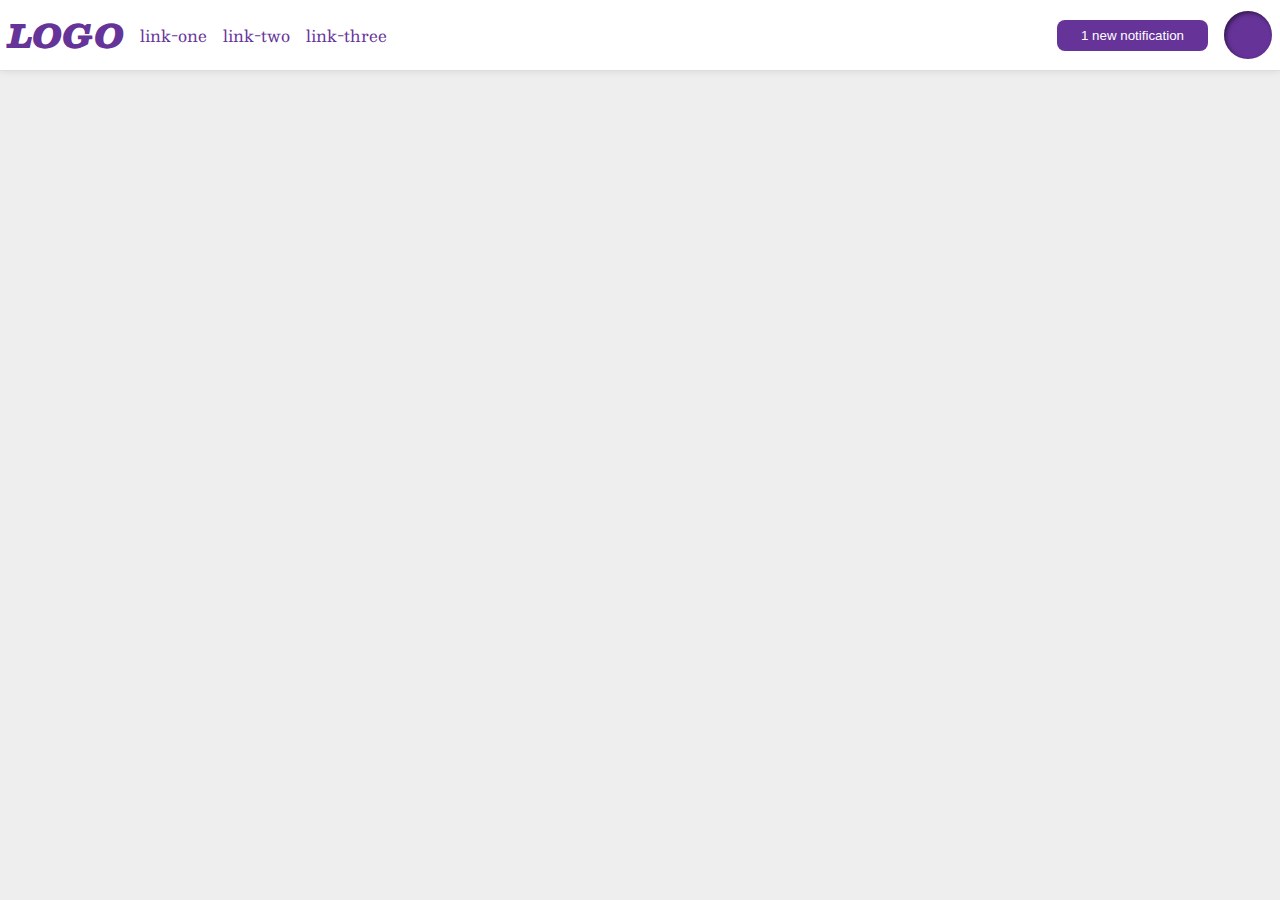
<file: flex/03-flex-header-2/index.html>
<!DOCTYPE html>
<html lang="en">
  <head>
    <meta charset="UTF-8">
    <meta http-equiv="X-UA-Compatible" content="IE=edge">
    <meta name="viewport" content="width=device-width, initial-scale=1.0">
    <title>Flex Header 2</title>
    <link rel="stylesheet" href="style.css">
  </head>
  <body>
    <div class="header">
      <div class="header-left">
        <div class="logo">
          LOGO
        </div>
        <ul class="links">
          <li><a href="google.com">link-one</a></li>
          <li><a href="google.com">link-two</a></li>
          <li><a href="google.com">link-three</a></li>
        </ul>
      </div>
      <div class="header-right">
        <button class="notifications">
          1 new notification
        </button>
        <div class="profile-image"></div>
      </div>
    </div>
  </body>
</html>
</file>
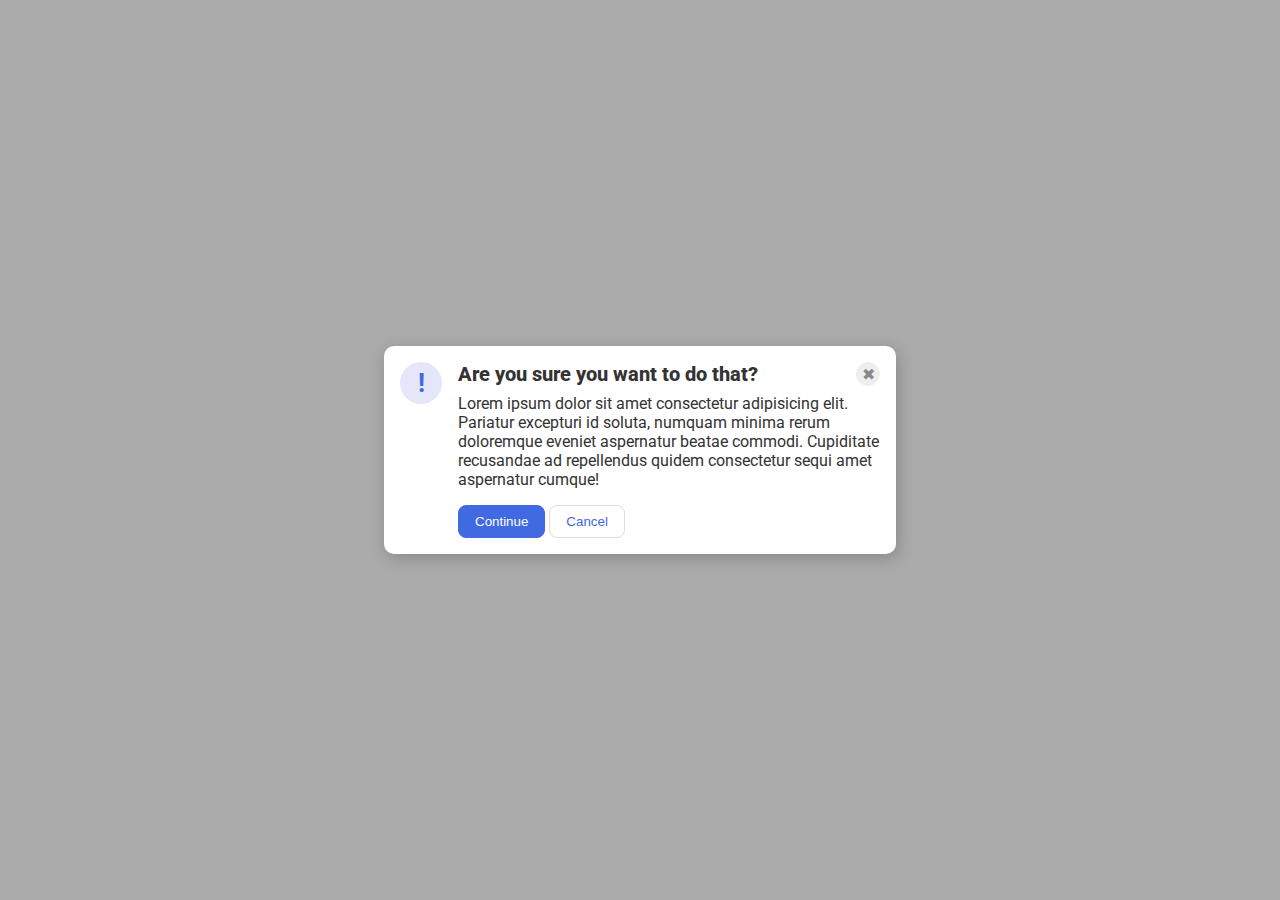
<file: flex/05-flex-modal/index.html>
<!DOCTYPE html>
<html lang="en">
  <head>
    <meta charset="UTF-8">
    <meta http-equiv="X-UA-Compatible" content="IE=edge">
    <meta name="viewport" content="width=device-width, initial-scale=1.0">
    <link rel="stylesheet" href="style.css">
    <title>Modal</title>
  </head>
  <body>
    <div class="modal">
      <div class="icon">!</div>
      <div class="container">
        <div class="header-and-close">
          <div class="header">Are you sure you want to do that?</div>
          <button class="close-button">✖</button>
        </div>
        <div class="text-and-buttons">
          <div class="text">Lorem ipsum dolor sit amet consectetur adipisicing elit. Pariatur excepturi id soluta, numquam minima rerum doloremque eveniet aspernatur beatae commodi. Cupiditate recusandae ad repellendus quidem consectetur sequi amet aspernatur cumque!</div>
          <button class="continue">Continue</button>
          <button class="cancel">Cancel</button>
        </div>
      </div>
    </div>
  </body>
</html>
</file>
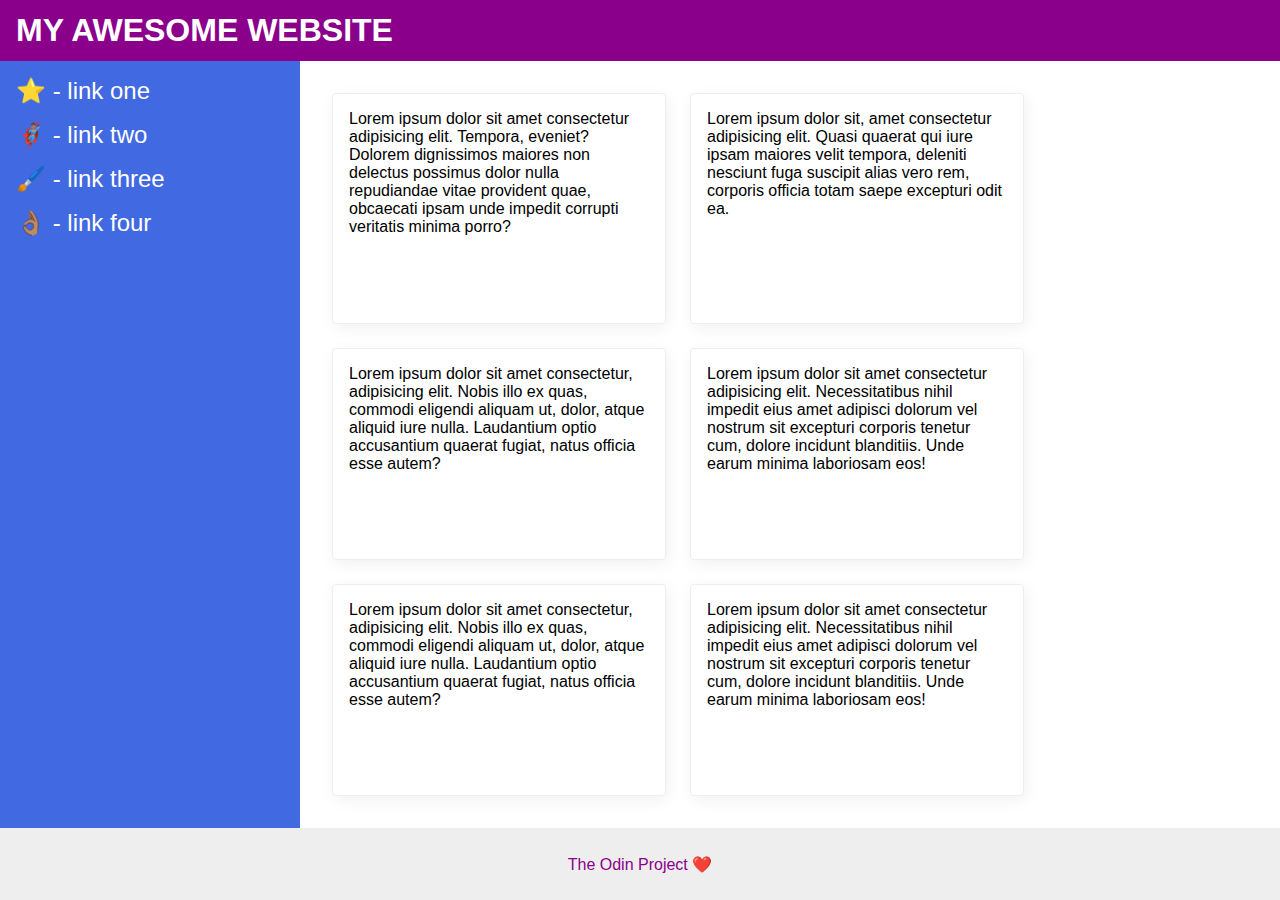
<file: flex/07-flex-layout-2/index.html>
<!DOCTYPE html>
<html lang="en">
  <head>
    <meta charset="UTF-8">
    <meta http-equiv="X-UA-Compatible" content="IE=edge">
    <meta name="viewport" content="width=device-width, initial-scale=1.0">
    <title>The Holy Grail</title>
    <link rel="stylesheet" href="style.css">
  </head>
  <body>
    <div class="header">
      MY AWESOME WEBSITE
    </div>
    
    <div class="center-container">
      <div class="sidebar">
        <ul>
          <li><a href="#">⭐ - link one</a></li>
          <li><a href="#">🦸🏽‍♂️ - link two</a></li>
          <li><a href="#">🖌️ - link three</a></li>
          <li><a href="#">👌🏽 - link four</a></li>
        </ul>
      </div>
      <div class="card-container">
        <div class="card">Lorem ipsum dolor sit amet consectetur adipisicing elit. Tempora, eveniet? Dolorem dignissimos maiores non delectus possimus dolor nulla repudiandae vitae provident quae, obcaecati ipsam unde impedit corrupti veritatis minima porro?</div>
        <div class="card">Lorem ipsum dolor sit, amet consectetur adipisicing elit. Quasi quaerat qui iure ipsam maiores velit tempora, deleniti nesciunt fuga suscipit alias vero rem, corporis officia totam saepe excepturi odit ea.</div>
        <div class="card">Lorem ipsum dolor sit amet consectetur, adipisicing elit. Nobis illo ex quas, commodi eligendi aliquam ut, dolor, atque aliquid iure nulla. Laudantium optio accusantium quaerat fugiat, natus officia esse autem?</div>
        <div class="card">Lorem ipsum dolor sit amet consectetur adipisicing elit. Necessitatibus nihil impedit eius amet adipisci dolorum vel nostrum sit excepturi corporis tenetur cum, dolore incidunt blanditiis. Unde earum minima laboriosam eos!</div>
        <div class="card">Lorem ipsum dolor sit amet consectetur, adipisicing elit. Nobis illo ex quas, commodi eligendi aliquam ut, dolor, atque aliquid iure nulla. Laudantium optio accusantium quaerat fugiat, natus officia esse autem?</div>
        <div class="card">Lorem ipsum dolor sit amet consectetur adipisicing elit. Necessitatibus nihil impedit eius amet adipisci dolorum vel nostrum sit excepturi corporis tenetur cum, dolore incidunt blanditiis. Unde earum minima laboriosam eos!</div>
      </div>
    </div>
    
    <div class="footer">
      The Odin Project ❤️
    </div>
  </body>
</html>
</file>
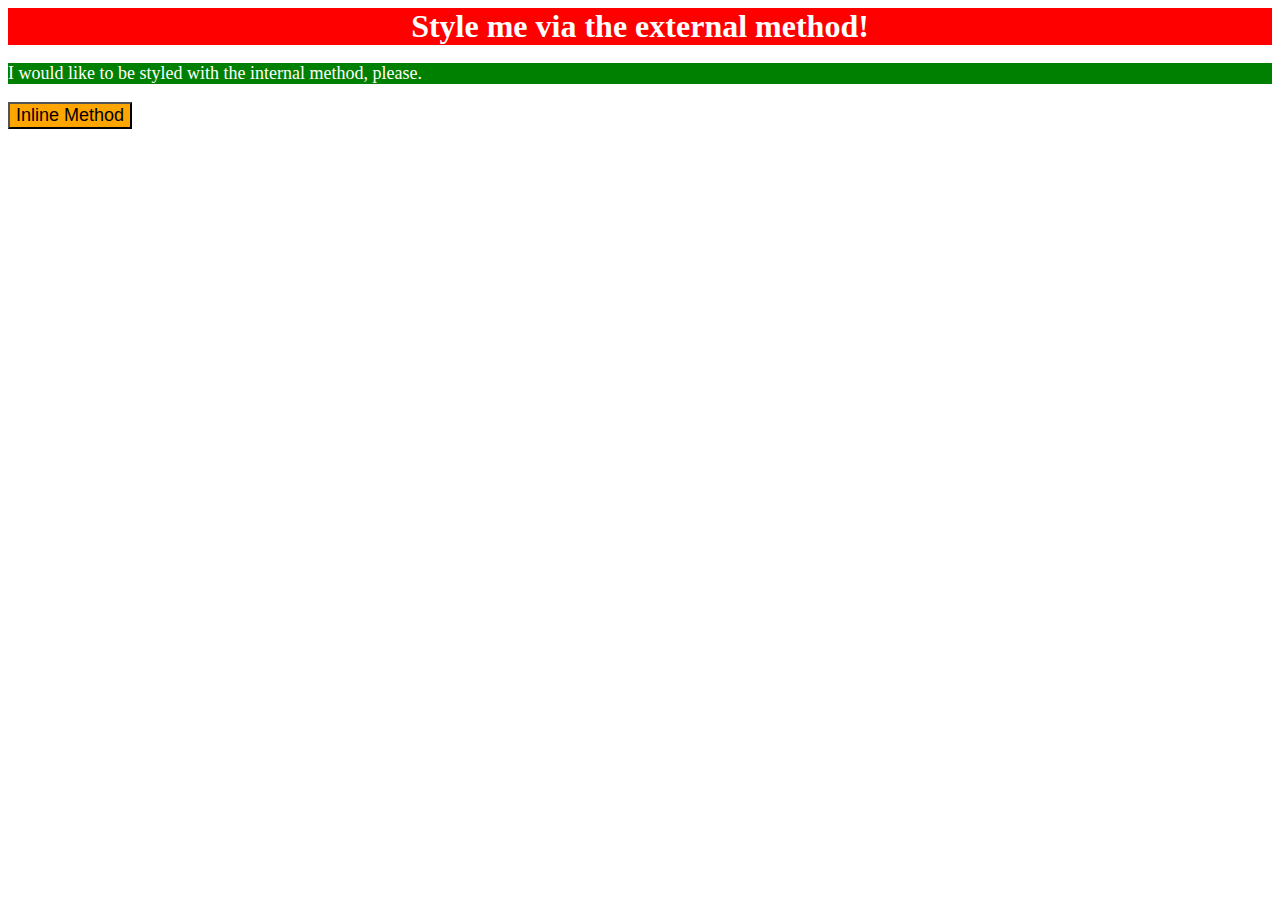
<file: foundations/01-css-methods/index.html>
<!DOCTYPE html>
<html lang="en">
  <head>
    <link rel="stylesheet" href="styles.css" />
    <style>
      p {
        background-color: green;
        color: white;
        font-size: 18px;
      }
    </style>
    <meta charset="UTF-8">
    <meta http-equiv="X-UA-Compatible" content="IE=edge">
    <meta name="viewport" content="width=device-width, initial-scale=1.0">
    <title>Methods for Adding CSS</title>
  </head>
  <body>
    <div>Style me via the external method!</div>
    <p>I would like to be styled with the internal method, please.</p>
    <button style="background-color: orange; font-size: 18px;">Inline Method</button>
  </body>
</html>
</file>
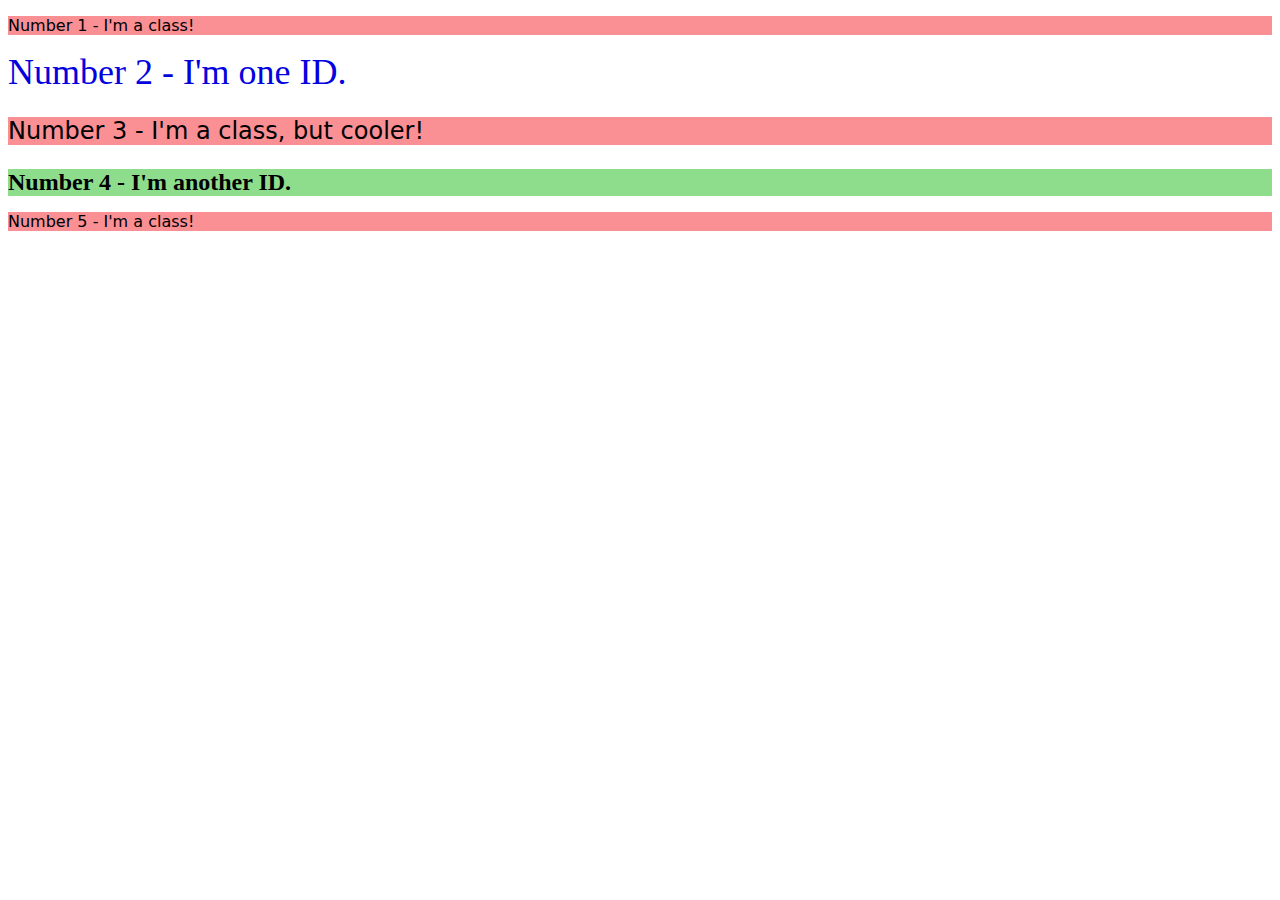
<file: foundations/02-class-id-selectors/index.html>
<!DOCTYPE html>
<html lang="en">
  <head>
    <meta charset="UTF-8">
    <meta http-equiv="X-UA-Compatible" content="IE=edge">
    <meta name="viewport" content="width=device-width, initial-scale=1.0">
    <title>Class and ID Selectors</title>
    <link rel="stylesheet" href="style.css">
  </head>
  <body>
    <p class="odd-numbered">Number 1 - I'm a class!</p>
    <div id="blue-text">Number 2 - I'm one ID.</div>
    <p class="odd-numbered big-text">Number 3 - I'm a class, but cooler!</p>
    <div class="big-text" id="greenbg-bold">Number 4 - I'm another ID.</div>
    <p class="odd-numbered">Number 5 - I'm a class!</p>
  </body>
</html>
</file>
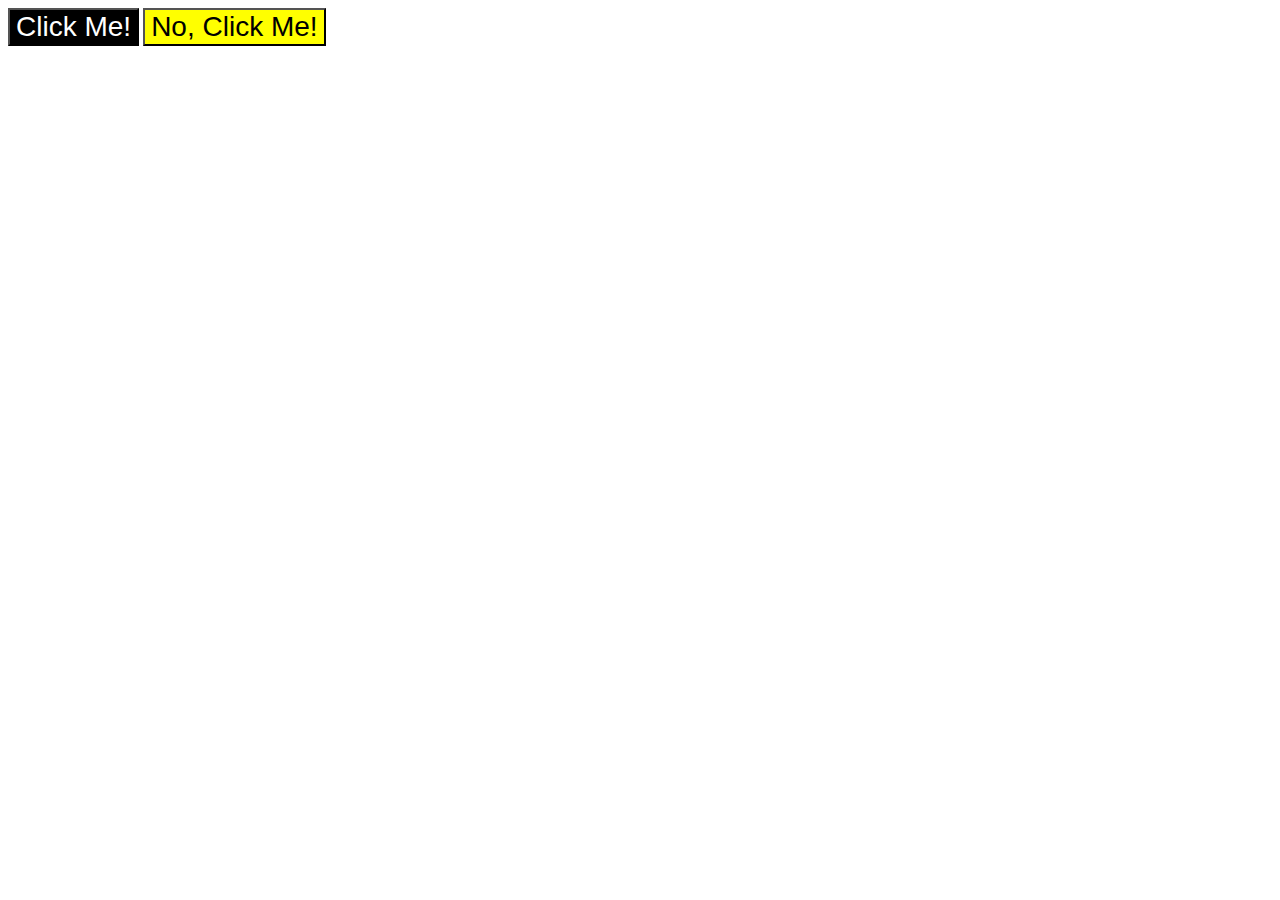
<file: foundations/03-grouping-selectors/index.html>
<!DOCTYPE html>
<html lang="en">
  <head>
    <meta charset="UTF-8">
    <meta http-equiv="X-UA-Compatible" content="IE=edge">
    <meta name="viewport" content="width=device-width, initial-scale=1.0">
    <title>Grouping Selectors</title>
    <link rel="stylesheet" href="style.css">
  </head>
  <body>
    <button class="black-bg">Click Me!</button>
    <button class="yellow-bg">No, Click Me!</button>
  </body>
</html>
</file>
<file: flex/03-flex-header-2/style.css>
/* this is some magical font-importing.  
you'll learn about it later. */
@import url('https://fonts.googleapis.com/css2?family=Besley:ital,wght@0,400;1,900&display=swap');

body {
  margin: 0;
  background: #eee;
  font-family: Besley, serif;
}

.header {
  display: flex;
  align-items: center;
  justify-content: space-between;
  padding: 8px;
  background: white;
  border-bottom: 1px solid #ddd;
  box-shadow: 0 0 8px rgba(0,0,0,.1);
}

.header-left {
  display: flex;
  align-items: center;
  gap: 16px;
}

.header-right {
  display: flex;
  align-items: center;
  gap: 16px;
}

.profile-image {
  background: rebeccapurple;
  box-shadow: inset 2px 2px 4px rgba(0,0,0,.5);
  border-radius: 50%;
  width: 48px;
  height: 48px;
}

.logo {
  color: rebeccapurple;
  font-size: 32px;
  font-weight: 900;
  font-style: italic;
}

button {
  border: none;
  border-radius: 8px;
  background: rebeccapurple;
  color: white;
  padding: 8px 24px;
}

a {
  /* this removes the line under our links */
  text-decoration: none;
  color: rebeccapurple;
}

ul {
  display: flex;
  gap: 16px;
  margin: 0;
  padding: 0;
  list-style-type: none;
}
</file>
<file: flex/05-flex-modal/style.css>
@import url('https://fonts.googleapis.com/css2?family=Roboto:wght@400;700&display=swap');

html, body {
  height: 100%;
}

body {
  font-family: Roboto, sans-serif;
  margin: 0;
  background: #aaa;
  color: #333;
  /* I'll give you this one for free lol */
  display: flex;
  align-items: center;
  justify-content: center;
}

.modal {
  display: flex;
  padding: 16px;
  gap: 16px;
  background: white;
  width: 480px;
  border-radius: 10px;
  box-shadow: 2px 4px 16px rgba(0,0,0,.2);
}

.header-and-close {
  display: flex;
  margin-bottom: 8px;
}

.header {
  font-size: 20px;
  font-weight: 800;
  margin-right: auto;
}

.icon {
  flex: none;
  color: royalblue;
  font-size: 26px;
  font-weight: 700;
  background: lavender;
  width: 42px;
  height: 42px;
  border-radius: 50%;
  display: flex;
  align-items: center;
  justify-content: center;
}

.text {
  margin-bottom: 16px;
}

.close-button {
  background: #eee;
  border-radius: 50%;
  color: #888;
  font-weight: 400;
  font-size: 16px;
  height: 24px;
  width: 24px;
  display: flex;
  align-items: center;
  justify-content: center;
  border: 1px solid #eee;
  padding: 0;
}

button {
  cursor: pointer;
  padding: 8px 16px;
  border-radius: 8px;
}

button.continue {
  background: royalblue;
  border: 1px solid royalblue;
  color: white;
}

button.cancel {
  background: white;
  border: 1px solid #ddd;
  color: royalblue;
}
</file>
<file: flex/07-flex-layout-2/style.css>
body {
  font-family: -apple-system, BlinkMacSystemFont, 'Segoe UI', Roboto, Oxygen, Ubuntu, Cantarell, 'Open Sans', 'Helvetica Neue', sans-serif;
  margin: 0;
  min-height: 100vh;
  display: flex;
  flex-direction: column;
  height: 100vh;
}

.header {
  height: 72px;
  background: darkmagenta;
  color: white;
  font-size: 32px;
  font-weight: 900;
  display: flex;
  align-items: center;
  padding-left: 16px;
}

.center-container {
  display: flex;
  align-items: stretch;
  height: 100vh;
}

.card-container {
  display: flex;
  flex-wrap: wrap;
  padding: 32px;
  gap: 24px;
  overflow: hidden;
}

.footer {
  min-height: 72px;
  background: #eee;
  color: darkmagenta;
  display: flex;
  justify-content: center;
  align-items: center;
}

.sidebar {
  width: 300px;
  background: royalblue;
  box-sizing: border-box;
  flex: none;
  padding: 16px;
}

ul {
  list-style: none;
  display: flex;
  flex-direction: column;
  gap: 16px;
  text-align: left;
  margin: 0;
  padding: 0;
}

a { 
  text-decoration: none;
  color: #fff;
  font-size: 24px;
}

.card {
  border: 1px solid #eee;
  box-shadow: 2px 4px 16px rgba(0,0,0,.06);
  border-radius: 4px;
  max-width: 300px;
  display: flex;
  justify-content: center;
  padding: 16px;
  flex: 1 0 auto;
}
</file>
<file: foundations/01-css-methods/styles.css>
div {
    background-color: red;
    color: white;
    font-size: 32px;
    text-align: center;
    font-weight: bold;
}
</file>
<file: foundations/02-class-id-selectors/style.css>
.odd-numbered {
    background-color: hsl(357, 91%, 77%);
    font-family: Verdana, "DejaVu Sans", sans-serif;
}

#blue-text {
    color: hsl(240, 98%, 44%);
    font-size: 36px;
}

.big-text {
    font-size: 24px;
}

#greenbg-bold {
    background-color: hsl(120, 54%, 71%);
    font-weight: bold;
}
</file>
<file: foundations/03-grouping-selectors/style.css>
.black-bg,
.yellow-bg {
    font-size: 28px;
    font-family: Helvetica, "Times New Roman", sans-serif;
}

.black-bg {
    background-color: rgb(0, 0, 0);
    color: rgb(255, 255, 255);
}

.yellow-bg {
    background-color: rgb(255, 255, 0);
}
</file>
